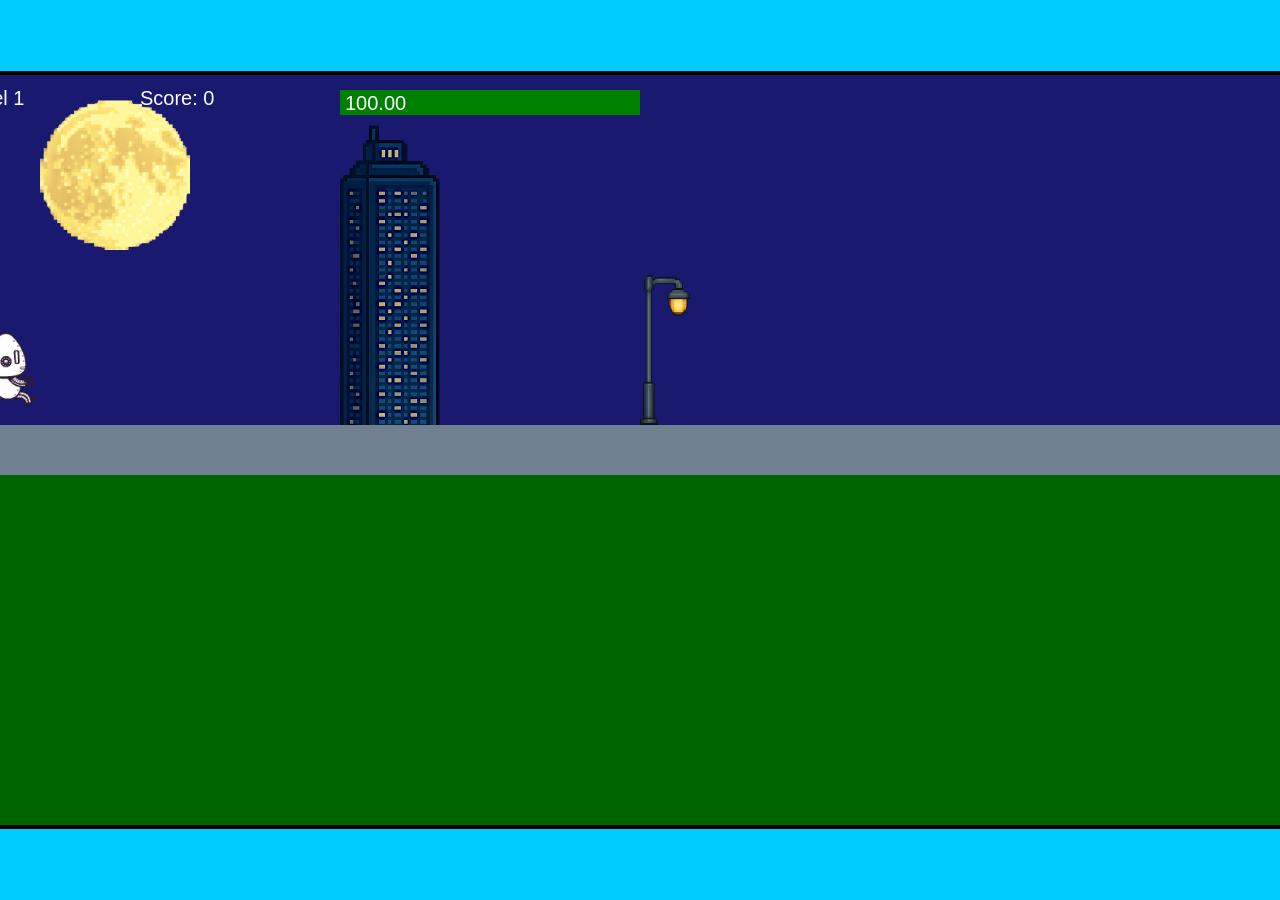
<file: fsd-projects/runtime/index.html>
<!DOCTYPE html>
<html lang="en">
  <head>
    <meta charset="UTF-8" />
    <meta name="viewport" content="width=device-width, initial-scale=1.0" />
    <title>Runtime Neo</title>
    <link rel="stylesheet" href="runtime.css" />
    <script src="https://code.jquery.com/jquery-3.1.0.js"></script>
    <script src="setup.js"></script>
    <script src="levels.js"></script>
    <script src="scenery.js"></script>
    <script src="student.js"></script>
    <script src="main.js"></script>
  </head>
  <body id="body">
    <canvas id="gameCanvas" width="1400" height="750"></canvas>
    <img id="player" src="images/halle.png" />
    <img id="projectile" src="images/projectile.png" />
    <img id="basicPlatform" src="images/interactable/basicPlatform.png" />
    <img id="spikes" src="images/interactable/spikes.png" />
    <img id="bug" src="images/interactable/bug.png" />
    <img id="healthUp" src="images/interactable/healthUp.png" />
    <img id="flag" src="images/interactable/flag.png" />
    <img id="moon" src="images/backgrounds/moon.png" />
    <img id="building" src="images/backgrounds/building.png" />
    <img id="lamp" src="images/backgrounds/lamp.png" />
  </body>
</html>
</file>
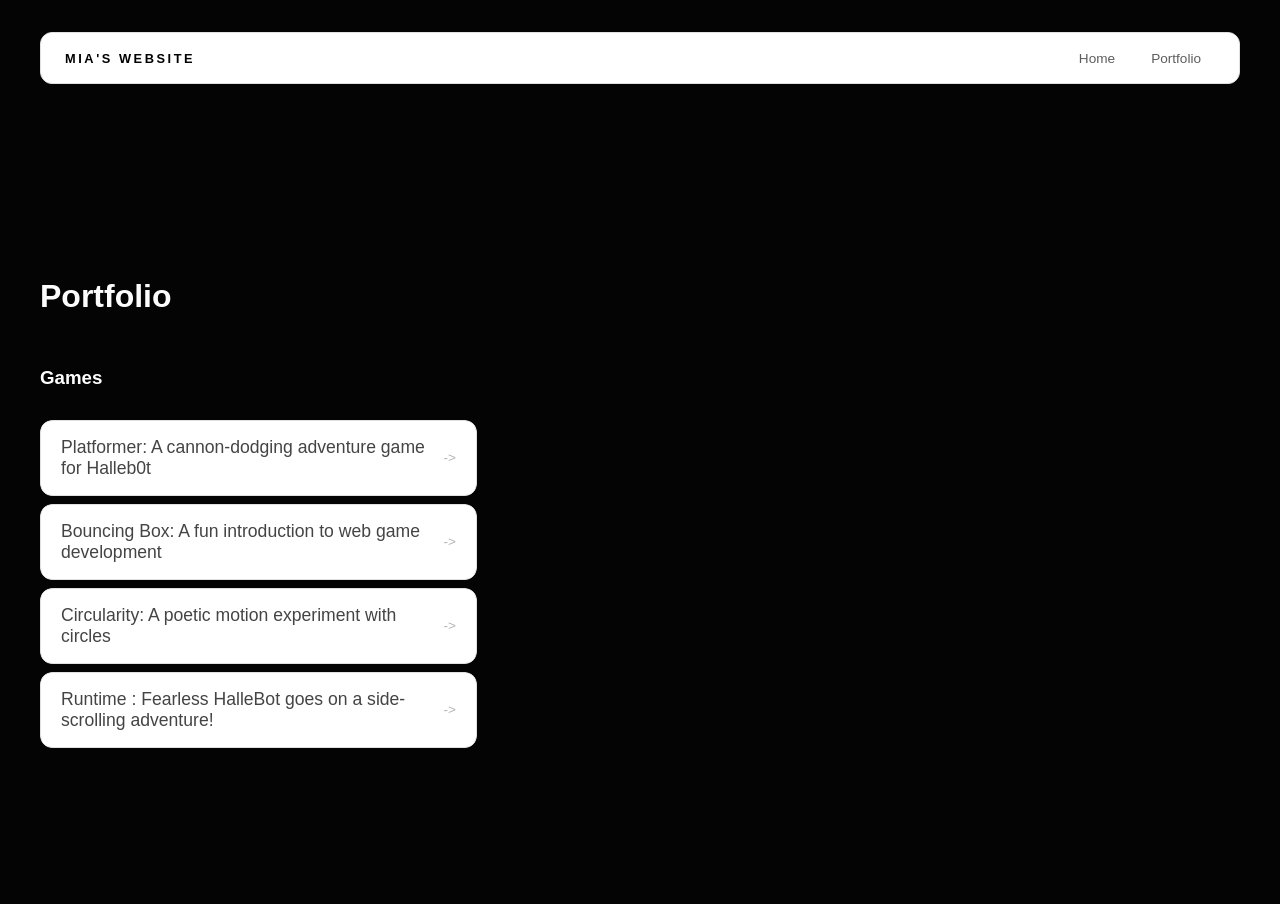
<file: portfolio.html>
<!DOCTYPE html>
<html>
  <head>
    <title>BOSS</title>
    <link rel="stylesheet" href="style.css" />
  </head>

  <body>
    <!-- All content goes here -->
    <div id="all-contents">
      <nav>
        <h1>Mia's website</h1>
        <ul id="nav-ul">
          <li class="nav-li">
            <a
          href="index.html">Home</a>
          </li>
          <li class="nav-li">
            <a 
      href="portfolio.html">Portfolio</a>
          </li>
        </ul>
      </nav>
      
      <main>
        <div class="content">
          <h1>Portfolio</h1>
          <h3>Games</h3>
          <ul id="portfolio">
            <li>
  <a href="fsd-projects/platformer/">Platformer: A cannon-dodging adventure game for Halleb0t</a>
</li>
<li>
  <a href="fsd-projects/bouncing-box/">Bouncing Box: A fun introduction to web game development</a>
</li>
<li>
  <a href="fsd-projects/circularity/">Circularity: A poetic motion experiment with circles</a>
</li>
<li>
 <a href="fsd-projects/runtime/">Runtime : Fearless HalleBot goes on a side-scrolling adventure!</a>
</li>
          </ul>

          <!-- ASD Projects will go here -->

        </div>
      </main
        </div>
    </body>
</html>
</file>
<file: fsd-projects/runtime/runtime.css>
/* runtime.css */
/* Styles for Runtime Neo auto-runner game */

img {
  display: none;
}

#gameCanvas {
  position: absolute;
  border: 4px solid #000;
  top: 50%;
  left: 50%;
  transform: translate(-50%, -50%);
}

body {
  margin: 0;
  background-color: #00ccff;
  font-family: Arial, sans-serif;
  text-align: center;
  overflow: hidden;
}
</file>
<file: style.css>
* {
  box-sizing: border-box;
}

body {
  margin: 0;
  background: #040404;
  color: #ffffff;
  font-family: "Helvetica Neue", Arial, sans-serif;
}

#all-contents {
  max-width: 1500px;
  min-height: 100vh;
  margin: 0 auto;
  padding: 32px 40px;
}
main {
  display: grid;
  grid-template-columns: minmax(220px, 1fr) minmax(420px, 1.6fr);
  align-items: center;
  min-height: calc(100vh - 160px);
  gap: clamp(32px, 5vw, 80px);
}

.sidebar {
  width: 100%;
}

.content {
  display: flex;
  flex-direction: column;
  align-items: flex-start;
  gap: 12px;
}
h2 {
  margin: 0;
  font-size: clamp(4rem, 10vw, 7rem);
  line-height: 0.9;
  font-weight: 900;
  letter-spacing: -0.04em;
  text-transform: uppercase;
  color: #ffffff;
}
h2 {
  color: #ffffff; /* bright accent */
}

.content p {
  color: #ffffff;
}
#interests {
  margin-top: 32px;
  width: 100%;
}

#interests h3 {
  margin: 0 0 12px;
  font-size: 0.75rem;
  font-weight: 700;
  text-transform: uppercase;
  letter-spacing: 0.2em;
  color: #ffffff;
}

#interests ul {
  list-style: none;
  margin: 0;
  padding: 0;
  display: flex;
  flex-wrap: wrap;
  gap: 8px;
}

#interests li {
  color: #000000;
  font-size: 1rem;
  font-weight: 600;
  padding: 10px 20px;
  background: #ffffff;
  border: 1px solid #5e5d5d;
  border-radius: 100px;
  transition:
    background 0.25s ease,
    color 0.25s ease,
    transform 0.25s ease;
  cursor: default;
}

#interests li:hover {
  background: #000;
  color: #fff;
  border-color: #a8a7a6;
  transform: translateY(-2px);
}
nav {
  display: flex;
  justify-content: space-between;
  align-items: center;
  margin-bottom: 48px;
  padding: 16px 24px;
  background: #fff;
  border: 1px solid #e0e0e0;
  border-radius: 12px;
}

nav h1 {
  margin: 0;
  font-size: 0.8rem;
  font-weight: 700;
  text-transform: uppercase;
  letter-spacing: 0.2em;
  color: #000;
}

#nav-ul {
  list-style: none;
  display: flex;
  gap: 8px;
  margin: 0;
  padding: 0;
}

.nav-li a {
  color: #5e5d5d;
  text-decoration: none;
  font-size: 0.85rem;
  font-weight: 500;
  padding: 6px 14px;
  border-radius: 8px;
  transition:
    background 0.25s ease,
    color 0.25s ease;
}

.nav-li a:hover {
  background: #000;
  color: #fff;
}
/* Portfolio styles */
.content h1 {
  color: rgb(252, 252, 252);
}

#portfolio {
  list-style: none;
  margin: 0;
  padding: 0;
  width: 100%;
  display: flex;
  flex-direction: column;
  gap: 8px;
}

#portfolio li {
  border-radius: 12px;
  overflow: hidden;
}

#portfolio a {
  display: flex;
  justify-content: space-between;
  align-items: center;
  text-decoration: none;
  color: #444;
  padding: 16px 20px;
  font-size: 1.1rem;
  font-weight: 500;
  background: #fff;
  border: 1px solid #e0e0e0;
  border-radius: 12px;
  transition: background 0.25s ease, color 0.25s ease, transform 0.25s ease;
}

#portfolio a:hover {
  background: #000;
  color: #fff;
  transform: translateX(4px);
}

#portfolio a::after {
  content: "->";
  font-size: 0.85rem;
  opacity: 0.4;
  transition: opacity 0.25s ease;
  white-space: nowrap;
}

#portfolio a:hover::after {
  opacity: 1;
}
</file>
